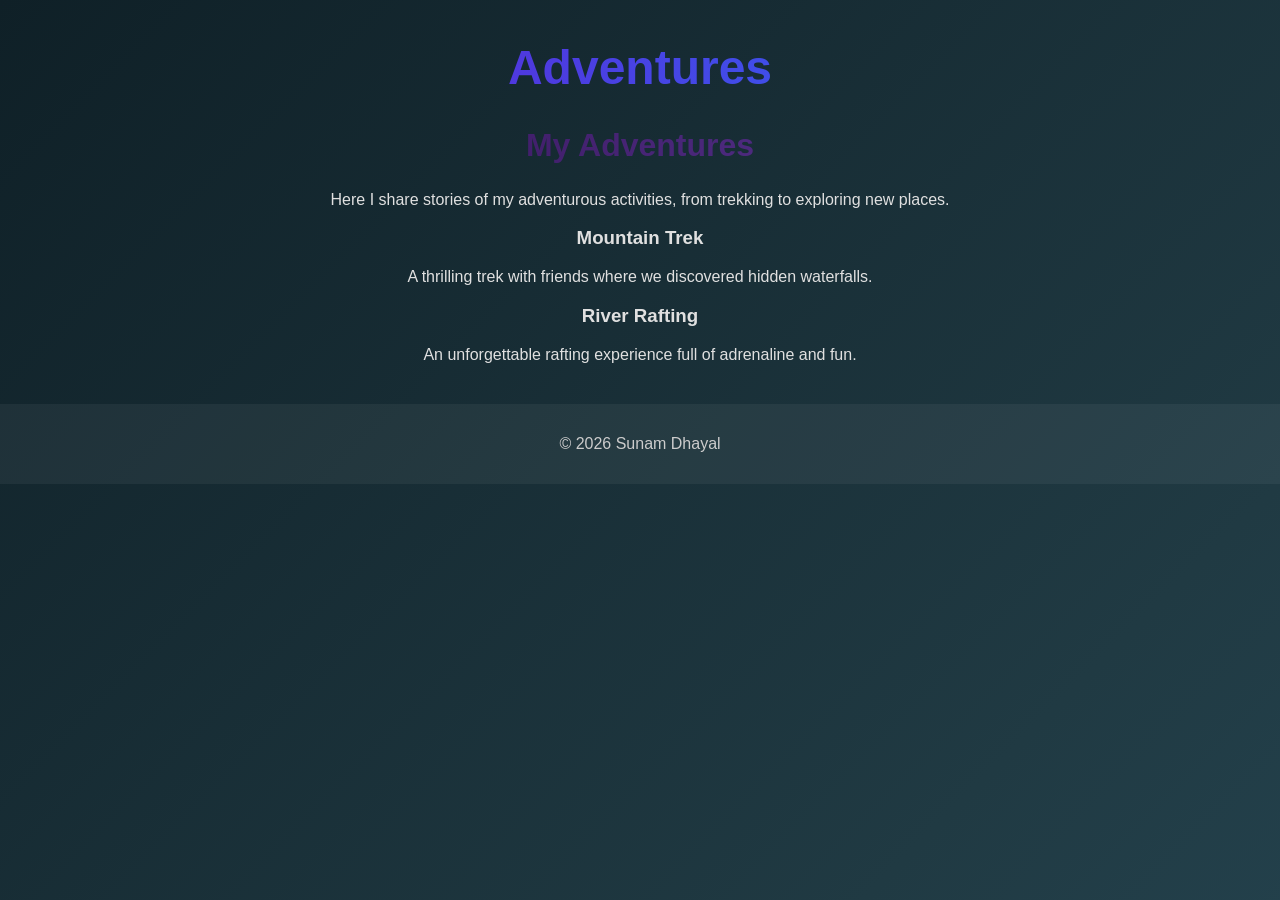
<file: adventures.html>
<!DOCTYPE html>
<html lang="en">
<head>
  <meta charset="UTF-8">
  <title>Adventures - Sunam Dhayal</title>
  <link rel="stylesheet" href="style.css">
</head>
<body>
  <header>
    <h1>Adventures</h1>
  </header>
  <nav>
    <!-- Same nav links -->
  </nav>
  <main>
    <section>
      <h2>My Adventures</h2>
      <p>Here I share stories of my adventurous activities, from trekking to exploring new places.</p>
      <article>
        <h3>Mountain Trek</h3>
        <p>A thrilling trek with friends where we discovered hidden waterfalls.</p>
      </article>
      <article>
        <h3>River Rafting</h3>
        <p>An unforgettable rafting experience full of adrenaline and fun.</p>
      </article>
    </section>
  </main>
  <footer>
    <p>&copy; 2026 Sunam Dhayal</p>
  </footer>
</body>
</html>
</file>
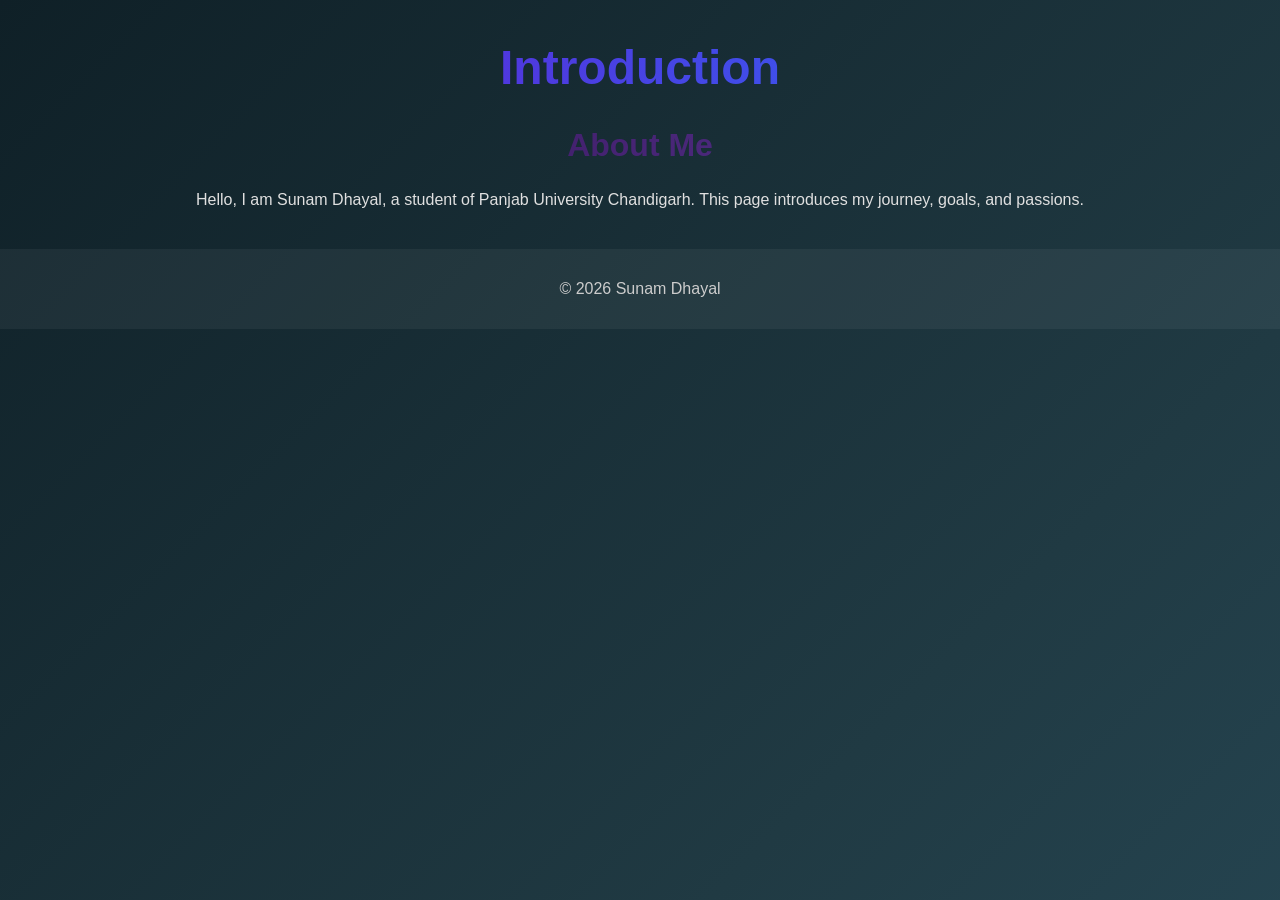
<file: intro.html>
<!DOCTYPE html>
<html lang="en">
<head>
  <meta charset="UTF-8">
  <title>Introduction - Sunam Dhayal</title>
  <link rel="stylesheet" href="style.css">
</head>
<body>
  <header>
    <h1>Introduction</h1>
  </header>
  <nav>
    <!-- Same nav links as index.html -->
  </nav>
  <main>
    <section>
      <h2>About Me</h2>
      <p>Hello, I am Sunam Dhayal, a student of Panjab University Chandigarh. This page introduces my journey, goals, and passions.</p>
    </section>
  </main>
  <footer>
    <p>&copy; 2026 Sunam Dhayal</p>
  </footer>
</body>
</html>
</file>
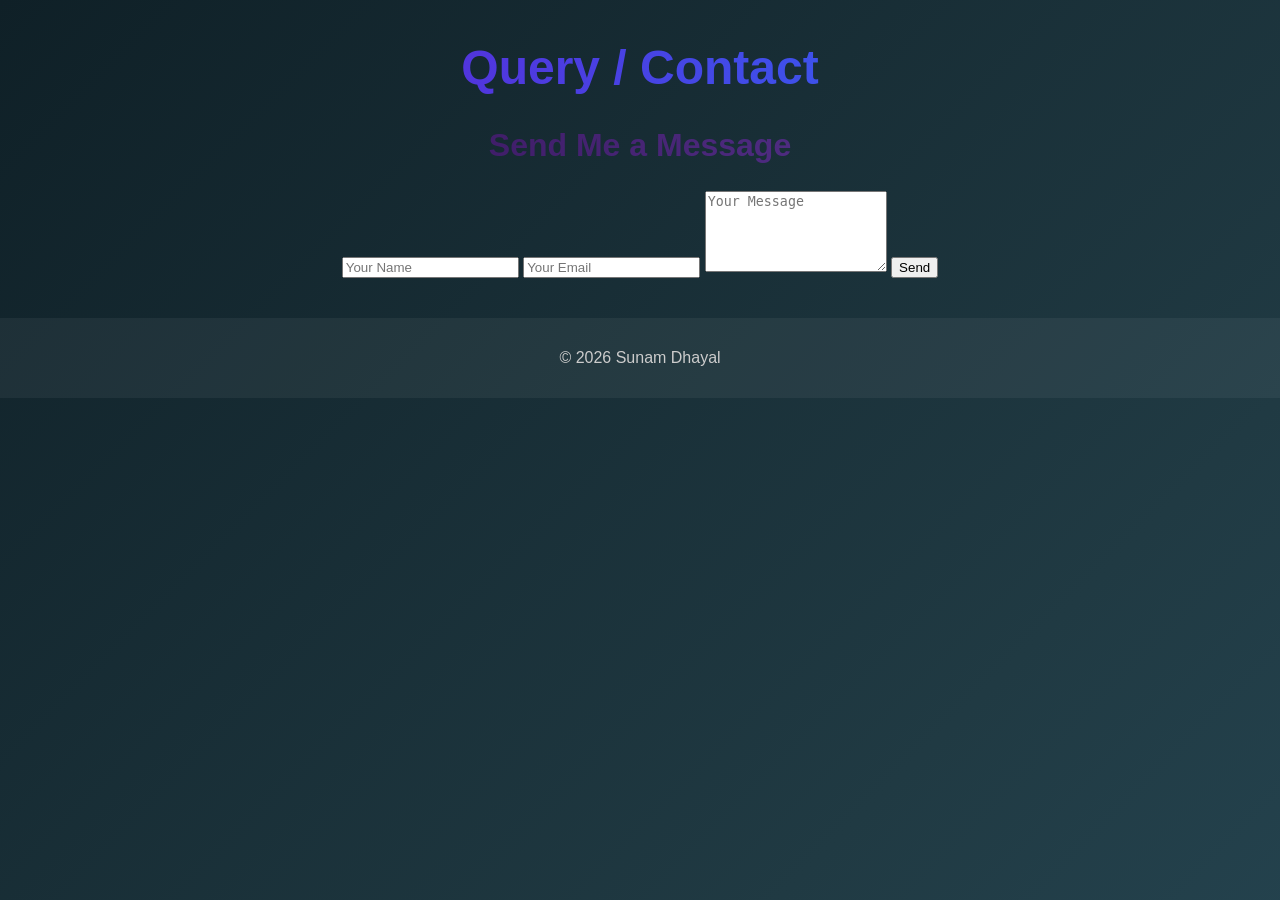
<file: query.html>
<!DOCTYPE html>
<html lang="en">
<head>
  <meta charset="UTF-8">
  <title>Query - Sunam Dhayal</title>
  <link rel="stylesheet" href="style.css">
</head>
<body>
  <header><h1>Query / Contact</h1></header>
  <nav>
    <!-- Same nav links -->
  </nav>
  <main>
    <h2>Send Me a Message</h2>
    <form>
      <input type="text" placeholder="Your Name" required>
      <input type="email" placeholder="Your Email" required>
      <textarea rows="5" placeholder="Your Message" required></textarea>
      <button type="submit">Send</button>
    </form>
  </main>
  <footer><p>&copy; 2026 Sunam Dhayal</p></footer>
</body>
</html>
</file>
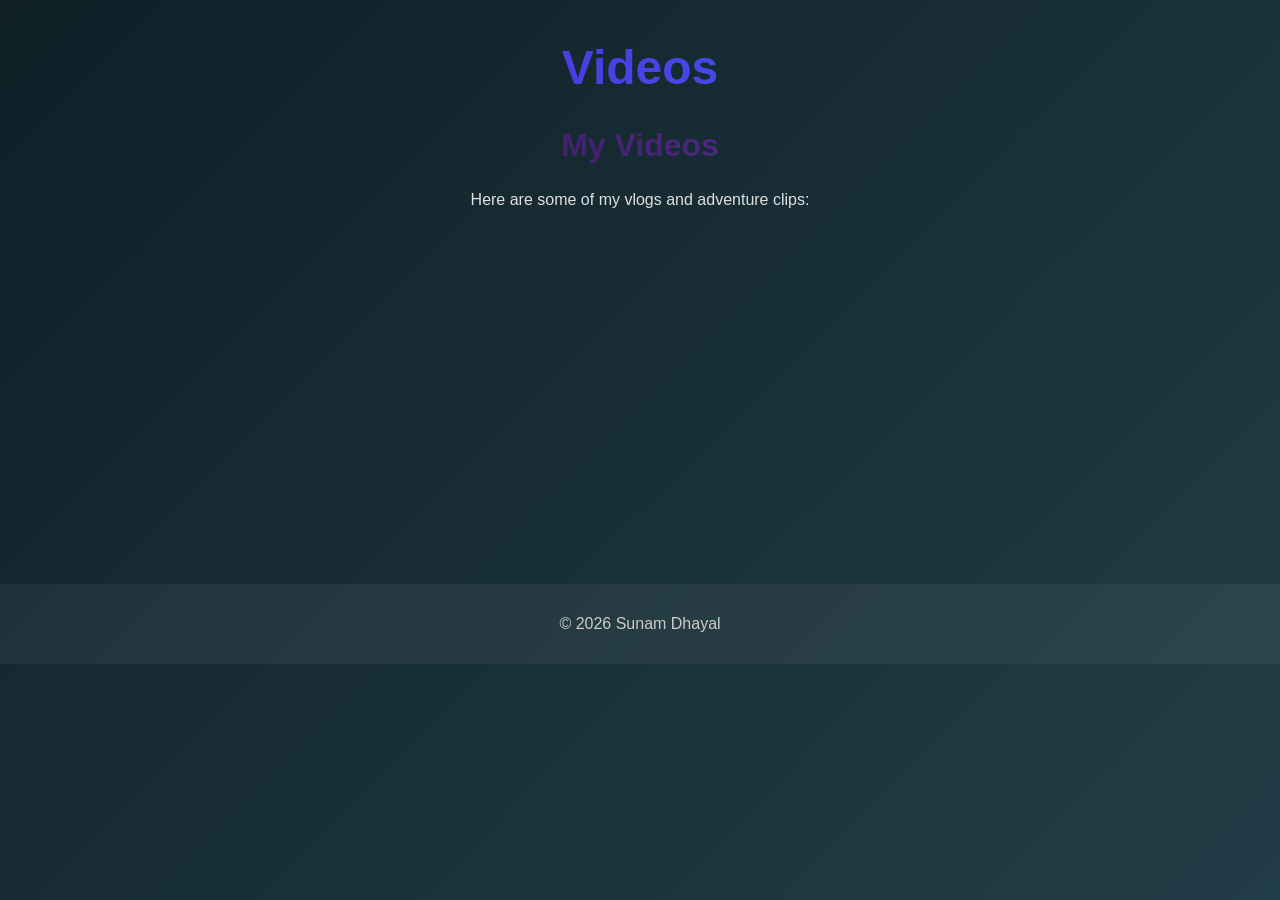
<file: videos.html>
<!DOCTYPE html>
<html lang="en">
<head>
  <meta charset="UTF-8">
  <title>Videos - Sunam Dhayal</title>
  <link rel="stylesheet" href="style.css">
</head>
<body>
  <header><h1>Videos</h1></header>
  <nav>
    <!-- Same nav links -->
  </nav>
  <main>
    <h2>My Videos</h2>
    <p>Here are some of my vlogs and adventure clips:</p>
    <iframe width="560" height="315" src="https://www.youtube.com/embed/example" frameborder="0" allowfullscreen></iframe>
    <iframe width="560" height="315" src="https://www.youtube.com/embed/example2" frameborder="0" allowfullscreen></iframe>
  </main>
  <footer><p>&copy; 2026 Sunam Dhayal</p></footer>
</body>
</html>
</file>
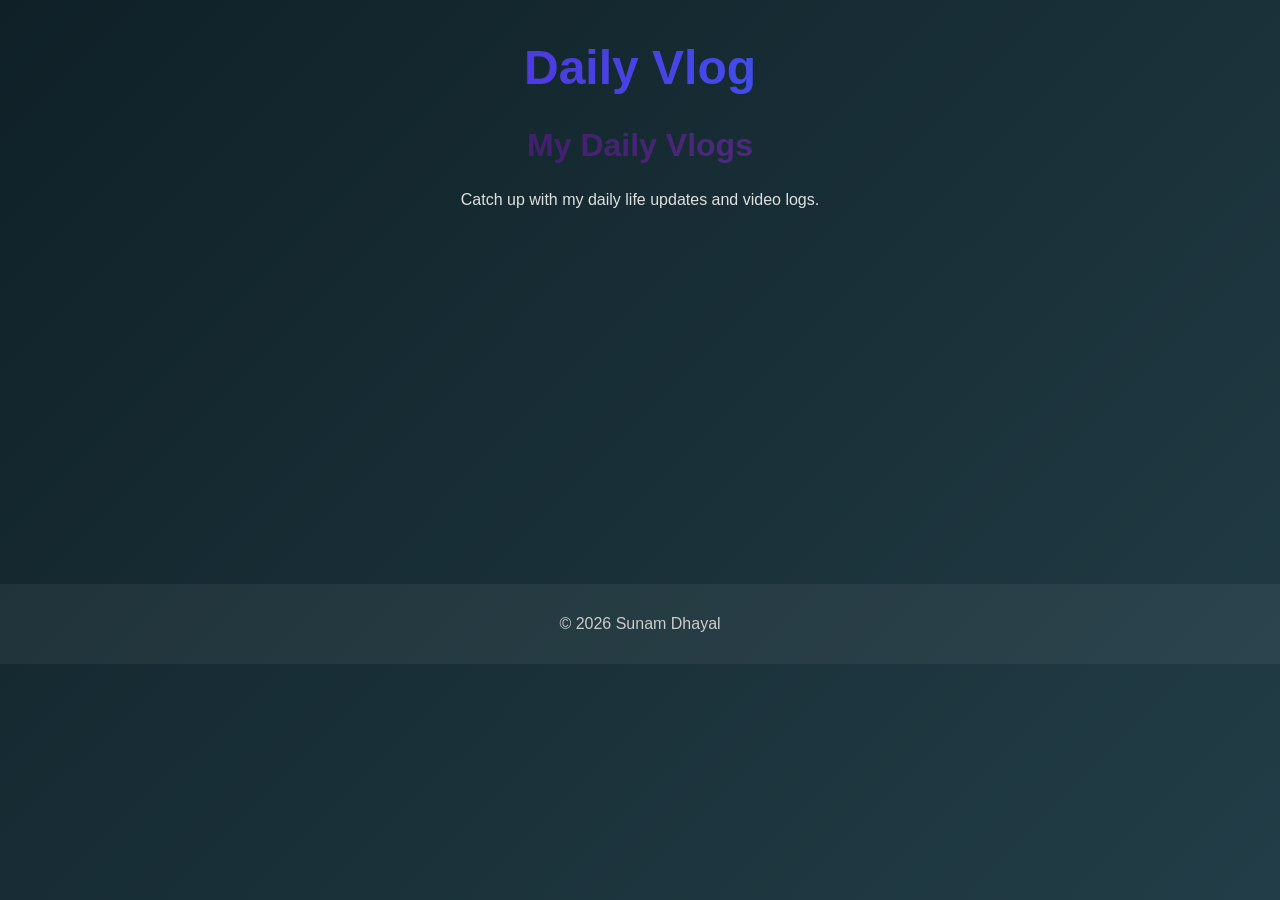
<file: vlogs.html>
<!DOCTYPE html>
<html lang="en">
<head>
  <meta charset="UTF-8">
  <title>Daily Vlog - Sunam Dhayal</title>
  <link rel="stylesheet" href="style.css">
</head>
<body>
  <header>
    <h1>Daily Vlog</h1>
  </header>
  <nav>
    <!-- Same nav links -->
  </nav>
  <main>
    <section>
      <h2>My Daily Vlogs</h2>
      <p>Catch up with my daily life updates and video logs.</p>
      <iframe width="560" height="315" src="https://www.youtube.com/embed/example" frameborder="0" allowfullscreen></iframe>
      <iframe width="560" height="315" src="https://www.youtube.com/embed/example2" frameborder="0" allowfullscreen></iframe>
    </section>
  </main>
  <footer>
    <p>&copy; 2026 Sunam Dhayal</p>
  </footer>
</body>
</html>
</file>
<file: style.css>
body {
  margin: 0;
  font-family: 'Poppins', sans-serif;
  text-align: center;
  background: linear-gradient(135deg, #0f2027, #203a43, #2c5364, #3a1c71, #2a0845);
  background-size: 400% 400%;
  animation: gradientBG 20s ease infinite;
  color: #e0e0e0; /* light gray text for readability */
}

@keyframes gradientBG {
  0% {background-position: 0% 50%;}
  50% {background-position: 100% 50%;}
  100% {background-position: 0% 50%;}
}

h1 {
  font-size: 3em;
  margin-top: 40px;
  background: linear-gradient(to right, #6a11cb, #2575fc);
  -webkit-background-clip: text;
  -webkit-text-fill-color: transparent;
}

h2 {
  font-size: 2em;
  margin-top: 30px;
  background: linear-gradient(to right, #2a0845, #6441a5);
  -webkit-background-clip: text;
  -webkit-text-fill-color: transparent;
}

nav {
  margin: 20px 0;
}
nav a {
  color: #b3c7ff;
  margin: 0 15px;
  text-decoration: none;
  font-weight: bold;
  transition: color 0.3s;
}
nav a:hover {
  color: #ffeb3b;
}

footer {
  margin-top: 40px;
  padding: 15px;
  background: rgba(255,255,255,0.05);
  color: #ccc;
}
</file>
